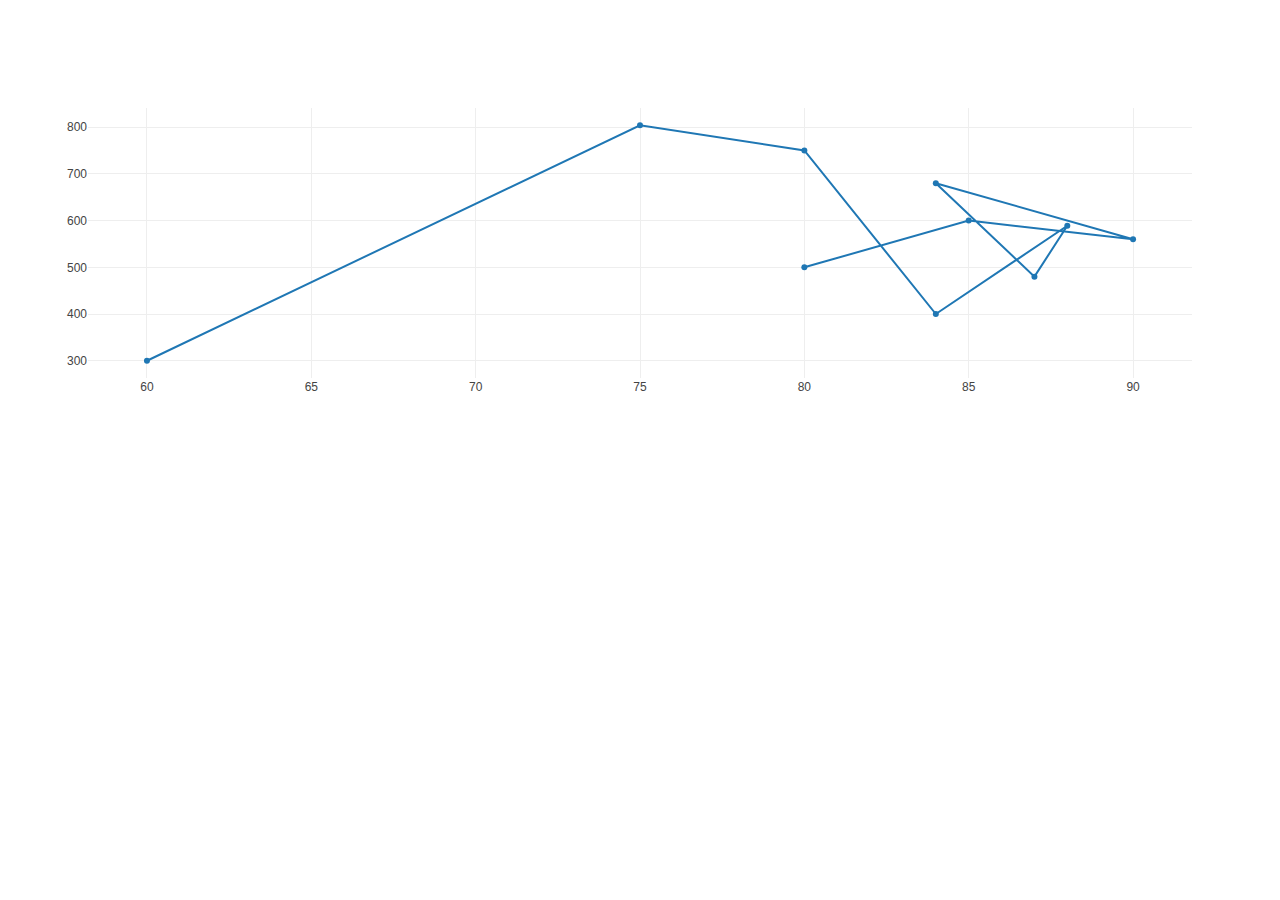
<file: Resources/data-12-1-2-resources/index.html>
<!DOCTYPE html>
<html lang="en">
<head>
    <meta charset="UTF-8">
    <meta name="viewport" content="width=device-width, initial-scale=1.0">
    <meta http-equiv="X-UA-Compatible" content="ie=edge">
    <title>Basic Charts</title>
    <script src="https://cdn.plot.ly/plotly-latest.min.js"></script>
</head>
<body>
    <div id="plotArea"></div>
    <script src="plots.js"></script>
</body>
</html>
</file>
